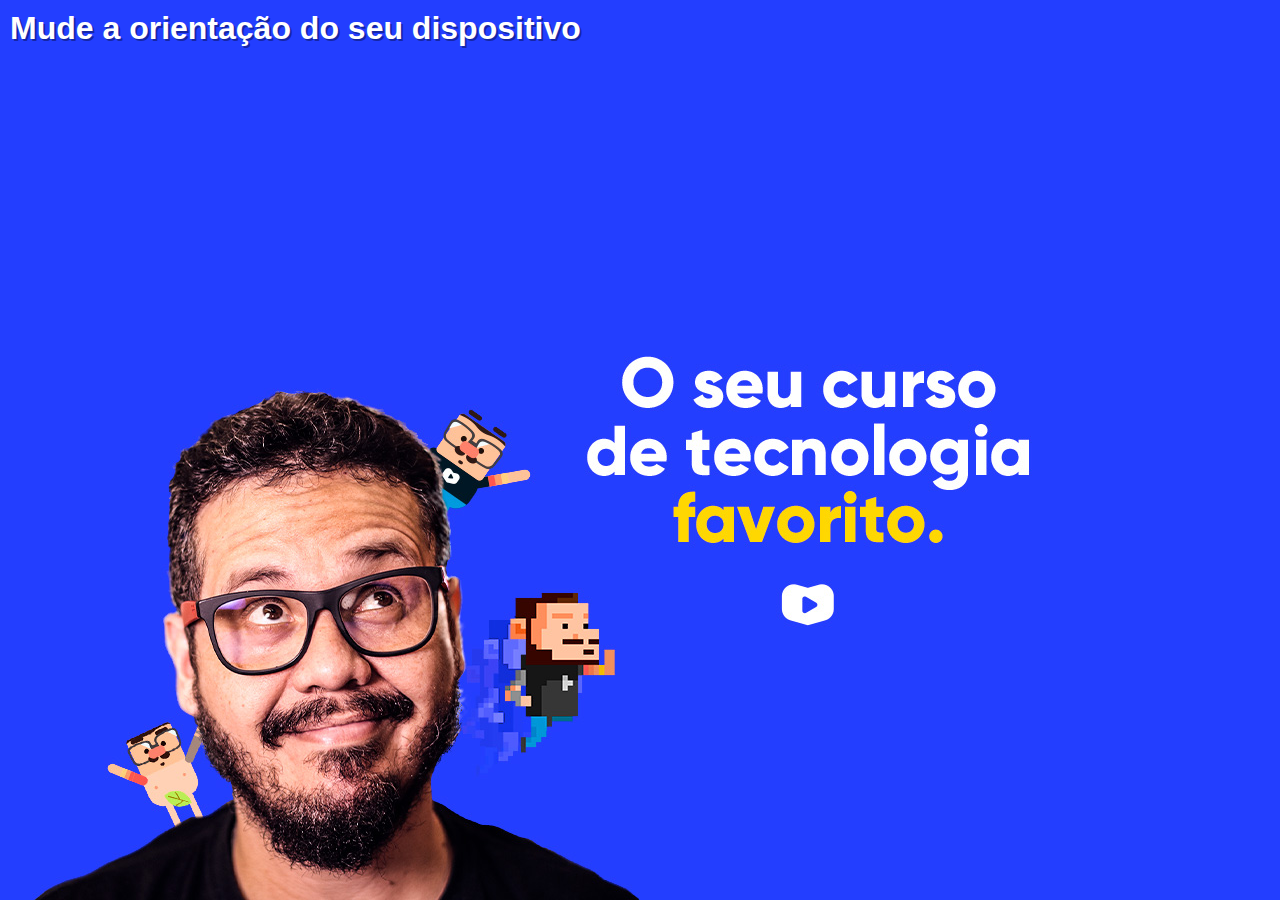
<file: index.html>
<!DOCTYPE html>
<html lang="pt-br">
<head>
    <meta charset="UTF-8">
    <meta name="viewport" content="width=device-width, initial-scale=1.0">
    <link rel="shortcut icon" href="cev-02.ico" type="image/x-icon">    
    <title>Media Query</title>
    <style>
        /* Configurações Gerais */
        @media all {
            * {
            margin: 0px;
            padding: 0px;
            font-family: Arial, Helvetica, sans-serif;
            }

            body, html {
                height: 100vh;
                width: 100vw;
                background-color: #233eff;
                background-size: contain;
                background-repeat: no-repeat;
            }

            h1 {
                color: white;
                text-shadow: 2px 2px 0px #1526a7;
                padding: 10px;
            }
        }
        /* Dispositivo orientação retrato (portrait) */
        @media screen and (orientation: portrait) {
            body {
                background: url(../imagens/cev-portrait.jpg);                
                background-position: center bottom;
                background-repeat: no-repeat;
            }
        }
        /* Dispositivo orientação paisagem (landscape) */
        @media screen and (orientation: landscape) {
            body {
                background: url(../imagens/cev-landscape.jpg);
                background-position: left bottom;
                background-repeat: no-repeat;               
            }
        }
    </style>
</head>
<body>    
    <h1>Mude a orientação do seu dispositivo</h1>
</body>
</html>
</file>
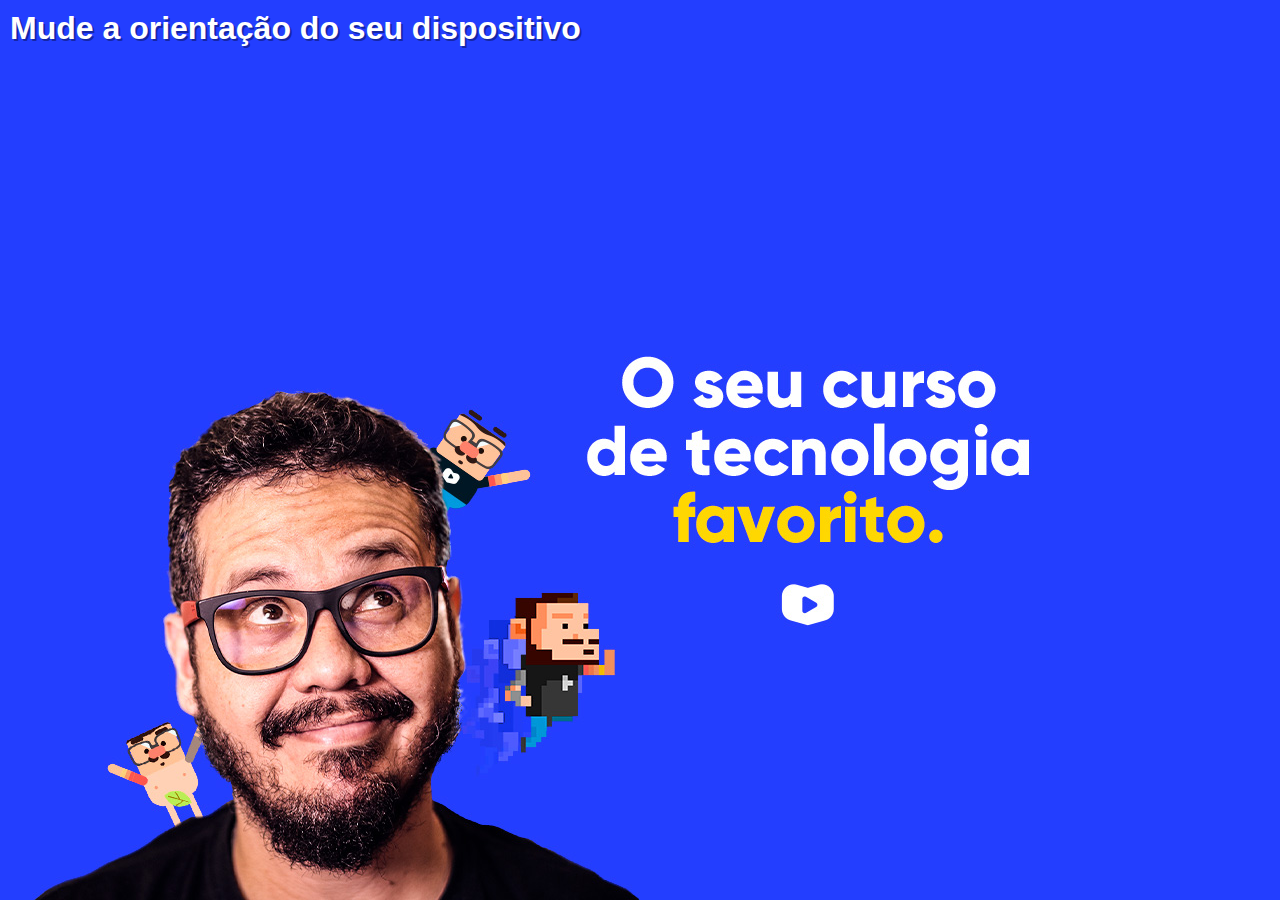
<file: index-2.html>
<!DOCTYPE html>
<html lang="pt-br">
<head>
    <meta charset="UTF-8">
    <meta name="viewport" content="width=device-width, initial-scale=1.0">
    <link rel="shortcut icon" href="cev-02.ico" type="image/x-icon">
    <link rel="stylesheet" href="estilos/style.css">
    <title>Media Query</title>    
</head>
<body>    
    <h1>Mude a orientação do seu dispositivo</h1>
</body>
</html>
</file>
<file: estilos/style.css>
@charset "UTF-8";

/* Configurações Gerais */
@media all {
    * {
    margin: 0px;
    padding: 0px;
    font-family: Arial, Helvetica, sans-serif;
    }

    body, html {
        height: 100vh;
        width: 100vw;
        background-color: #233eff;
        background-size: contain;
        background-repeat: no-repeat;
    }

    h1 {
        color: white;
        text-shadow: 2px 2px 0px #1526a7;
        padding: 10px;
    }
}
/* Dispositivo orientação retrato (portrait) */
@media screen and (orientation: portrait) {
    body {
        background: url(../imagens/cev-portrait.jpg);                
        background-position: center bottom;
        background-repeat: no-repeat;
    }
}
/* Dispositivo orientação paisagem (landscape) */
@media screen and (orientation: landscape) {
    body {
        background: url(../imagens/cev-landscape.jpg);
        background-position: left bottom;
        background-repeat: no-repeat;               
    }
}
</file>
